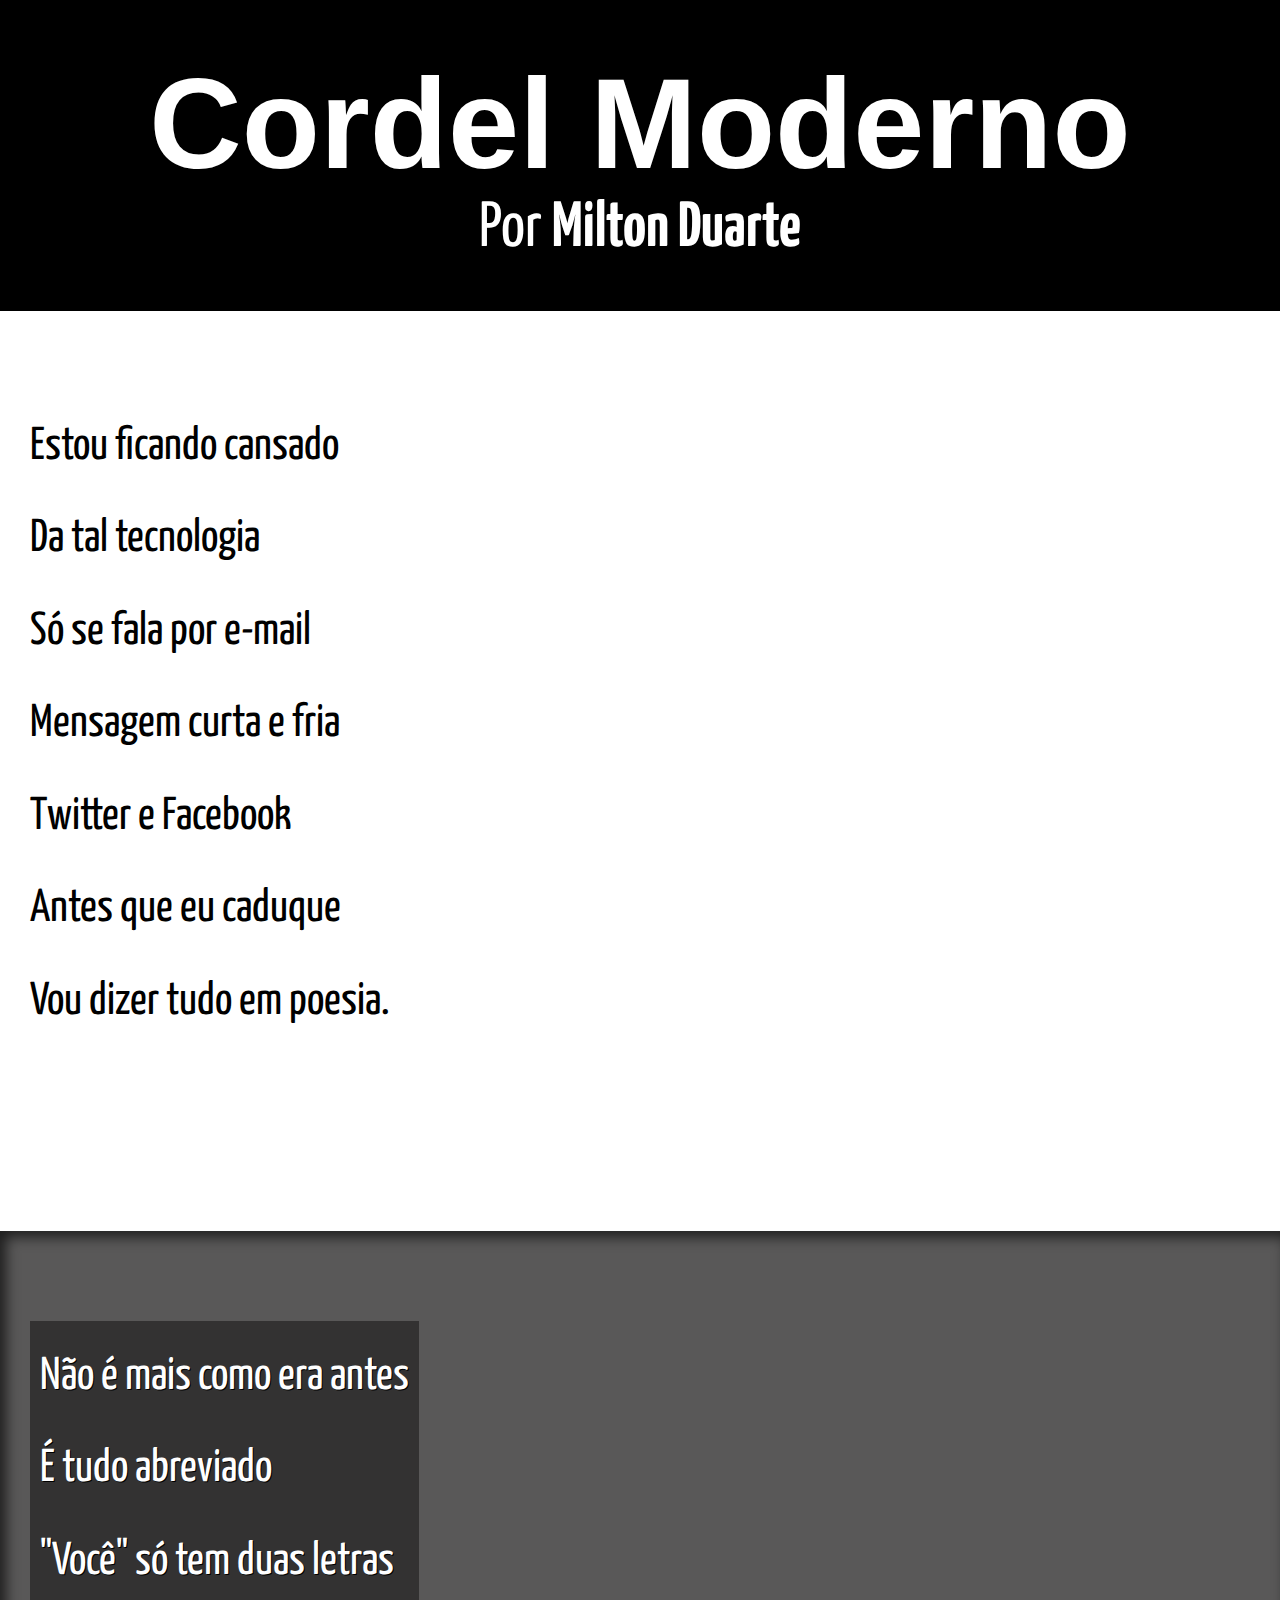
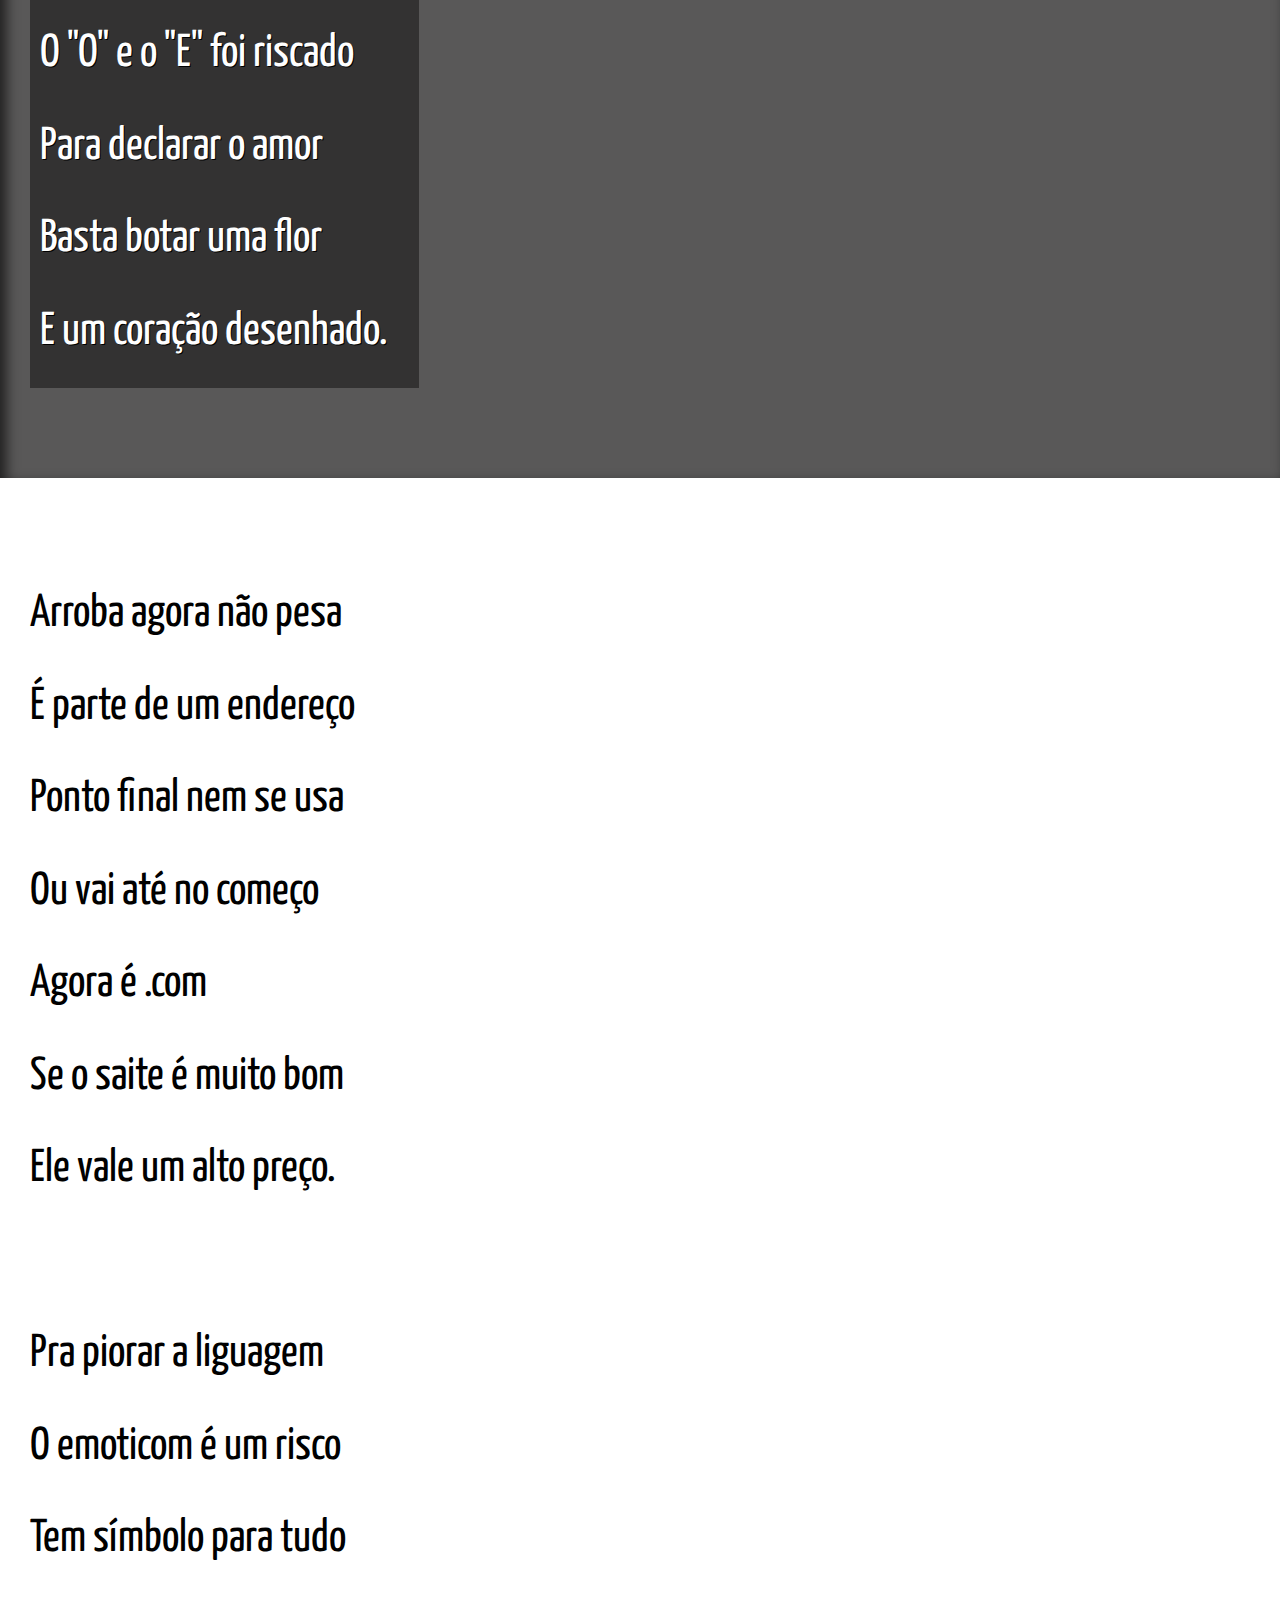
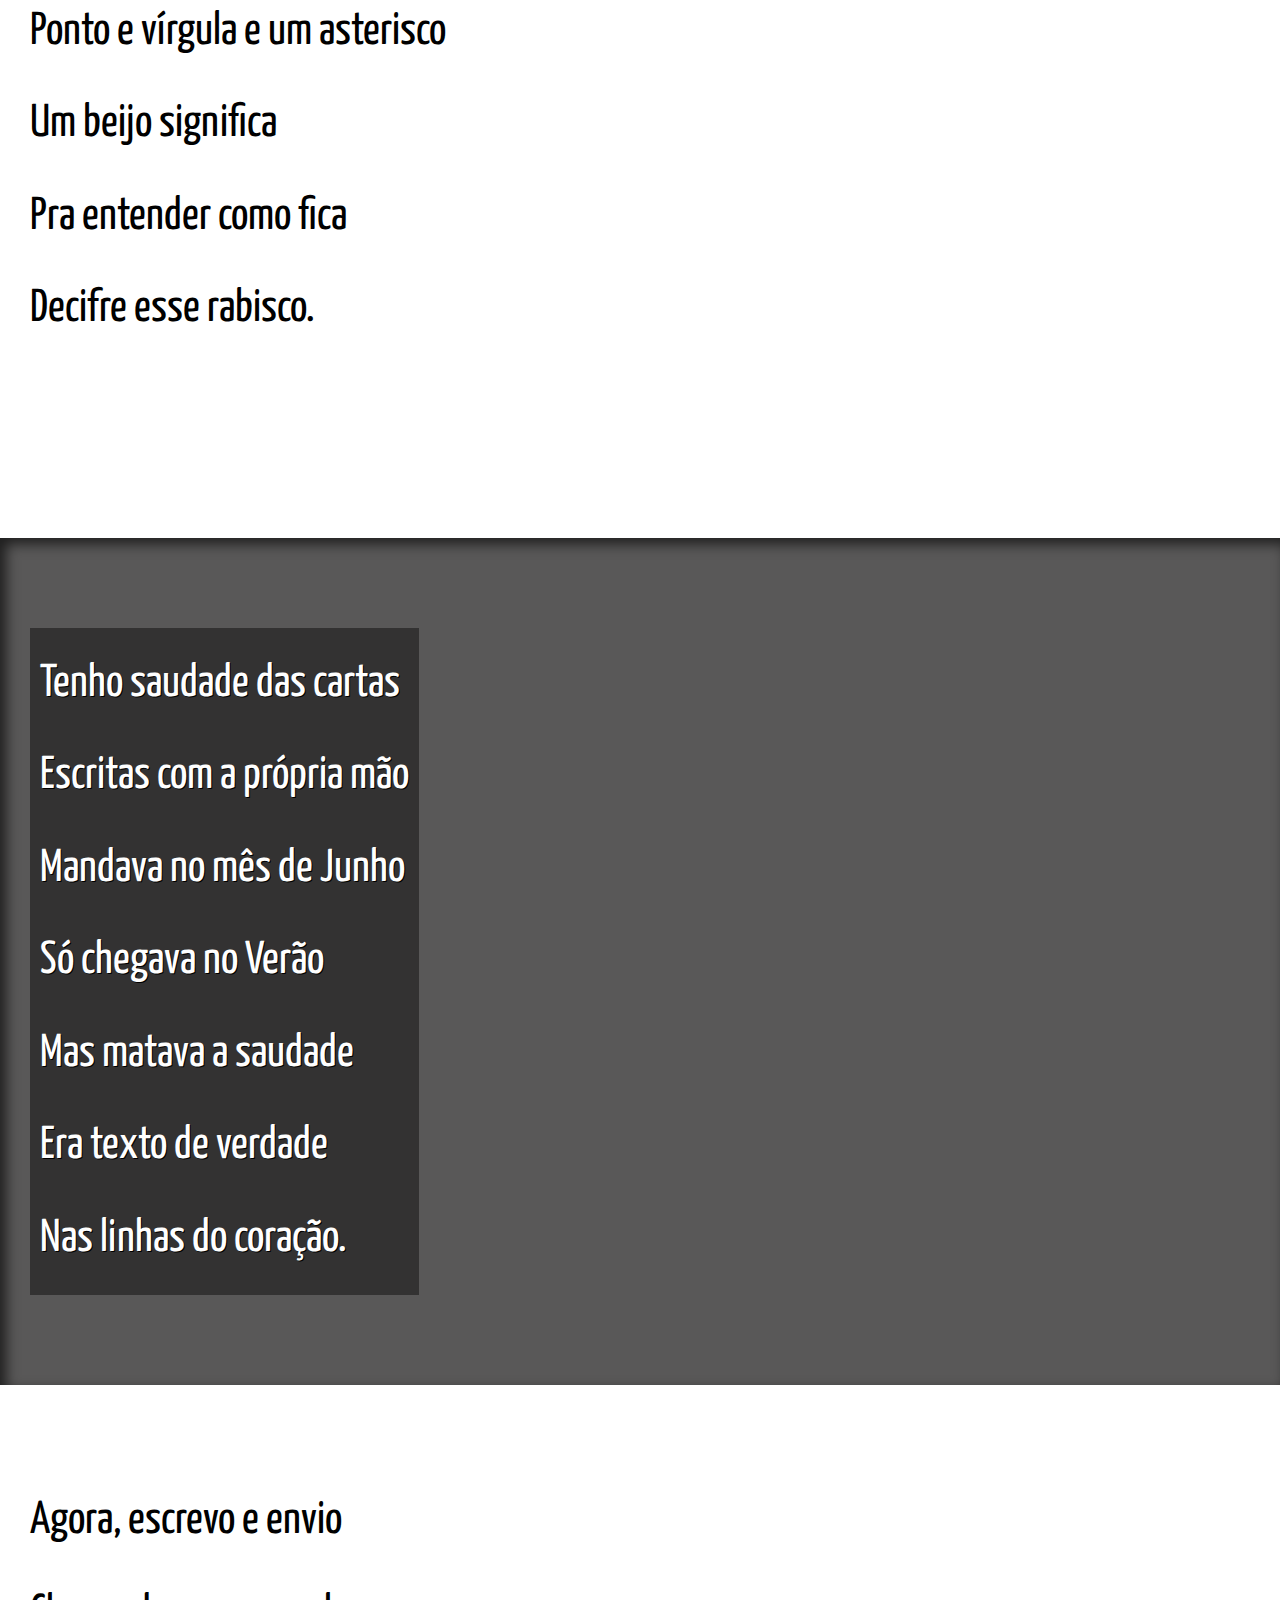
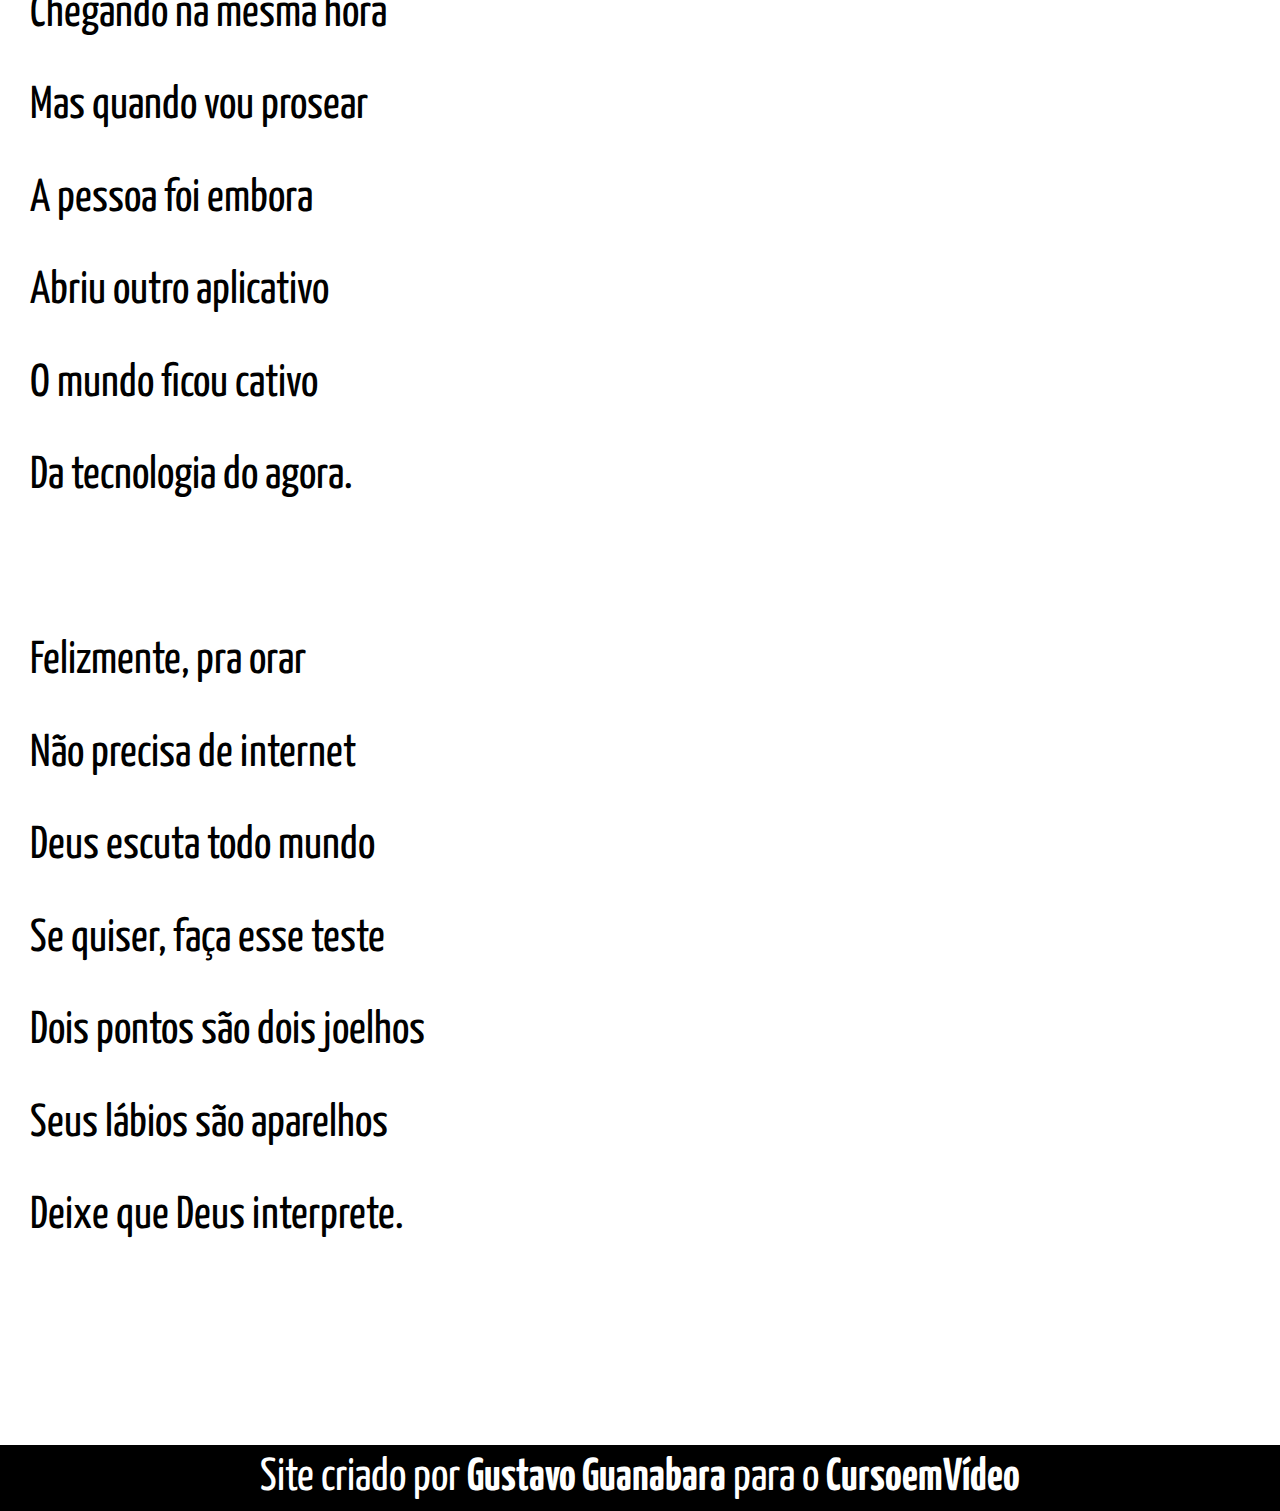
<file: index.html>
<!DOCTYPE html>
<html lang="pt-br">
<head>
    <meta charset="UTF-8">
    <meta http-equiv="X-UA-Compatible" content="IE=edge">
    <meta name="viewport" content="width=device-width, initial-scale=1.0">
    <title>Cordel Moderno</title>
    <link rel="stylesheet" href="estilo/style.css">
</head>
<body>
        <header>
            <h1>Cordel Moderno</h1>
            <p>Por <a href="https://www.recantodasletras.com.br/poesias/3186743" target="_blank">Milton Duarte</a></p>
            
        </header>

    <section class="normal">
        <p>
            Estou ficando cansado <br>
            Da tal tecnologia<br>
            Só se fala por e-mail<br>
            Mensagem curta e fria<br>
            Twitter e Facebook<br>
            Antes que eu caduque<br>
            Vou dizer tudo em poesia.
        </p>
    </section>

    

    <section class="imagem" id="img01">
        <p>
            Não é mais como era antes<br>
            É tudo abreviado<br>
            "Você" só tem duas letras<br>
            O "O" e o "E" foi riscado<br>
            Para declarar o amor<br>
            Basta botar uma flor<br>
            E um coração desenhado.
        </p>
    </section>


    <section class="normal">
        <p>
            Arroba agora não pesa<br>
            É parte de um endereço<br>
            Ponto final nem se usa<br>
            Ou vai até no começo<br>
            Agora é .com<br>
            Se o saite é muito bom<br>
            Ele vale um alto preço.
        </p>

        <p>
            Pra piorar a liguagem<br>
            O emoticom é um risco<br>
            Tem símbolo para tudo<br>
            Ponto e vírgula e um asterisco<br>
            Um beijo significa<br>
            Pra entender como fica<br>
            Decifre esse rabisco.
        </p>
    </section>

    

    <section class="imagem" id="img02">
        <p>
            Tenho saudade das cartas<br>
            Escritas com a própria mão<br>
            Mandava no mês de Junho<br>
            Só chegava no Verão<br>
            Mas matava a saudade<br>
            Era texto de verdade<br>
            Nas linhas do coração.
        </p>
    </section>

    

    <section class="normal">
        <p>
            Agora, escrevo e envio<br>
            Chegando na mesma hora<br>
            Mas quando vou prosear<br>
            A pessoa foi embora<br>
            Abriu outro aplicativo<br>
            O mundo ficou cativo<br>
            Da tecnologia do agora.
        </p>

        <p>
            Felizmente, pra orar<br>
            Não precisa de internet<br>
            Deus escuta todo mundo<br>
            Se quiser, faça esse teste<br>
            Dois pontos são dois joelhos<br>
            Seus lábios são aparelhos<br>
            Deixe que Deus interprete.
        </p>
    </section>

    <footer>
        <p>Site criado por <a href="https://github.com/gustavoguanabara" target="_blank">Gustavo Guanabara</a> para o <a href="https://www.cursoemvideo.com/" target="_blank">CursoemVídeo</a></p>
    </footer>
</body>
</html>
</file>
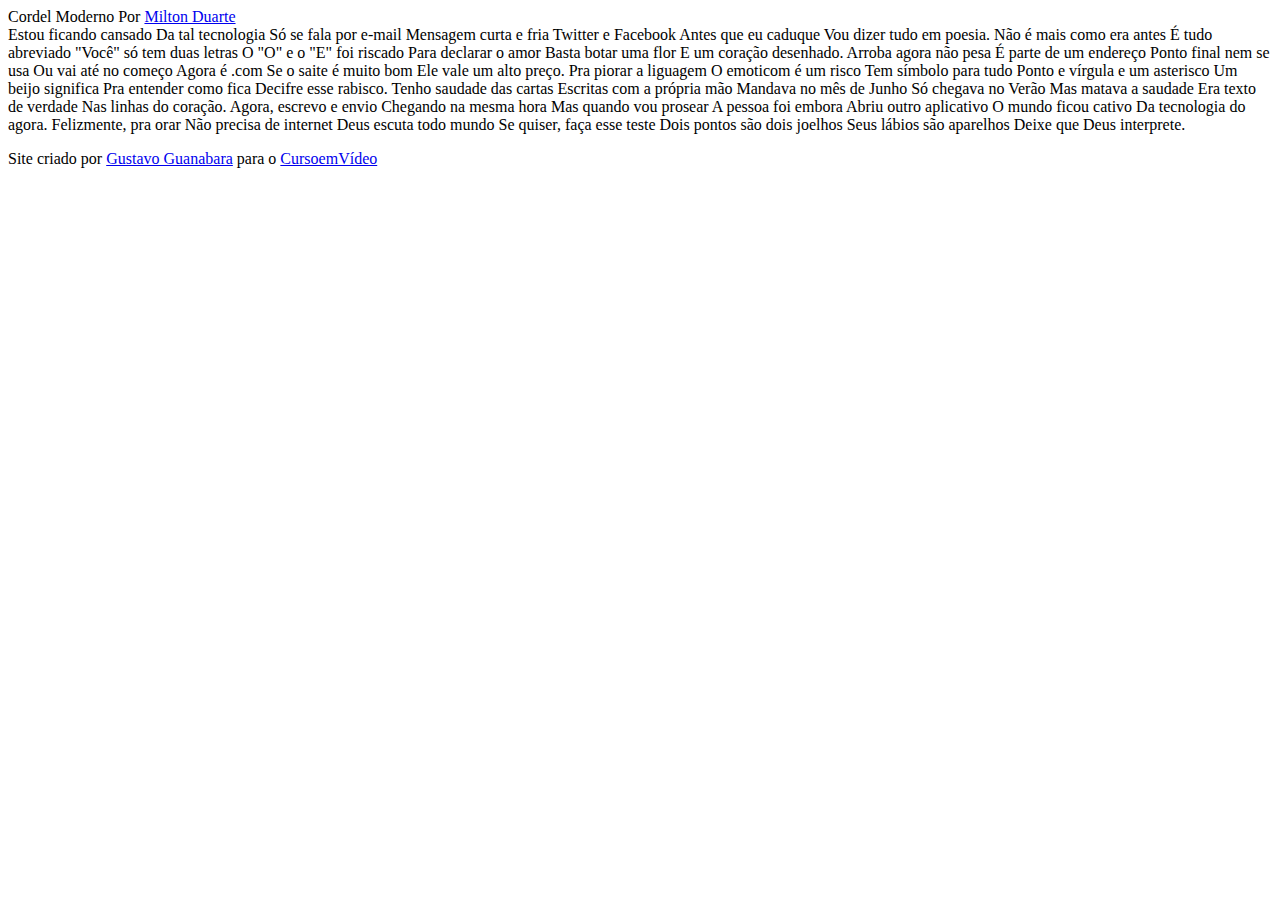
<file: d12/index.html>
<!DOCTYPE html>
<html lang="pt-br">
<head>
    <meta charset="UTF-8">
    <meta http-equiv="X-UA-Compatible" content="IE=edge">
    <meta name="viewport" content="width=device-width, initial-scale=1.0">
    <title>Cordel Moderno</title>
</head>
<body>
        <header>
            Cordel Moderno
            Por <a href="https://www.recantodasletras.com.br/poesias/3186743" target="_blank">Milton Duarte</a>
            
        </header>

    Estou ficando cansado
    Da tal tecnologia
    Só se fala por e-mail
    Mensagem curta e fria
    Twitter e Facebook
    Antes que eu caduque
    Vou dizer tudo em poesia.

    

    Não é mais como era antes
    É tudo abreviado
    "Você" só tem duas letras
    O "O" e o "E" foi riscado
    Para declarar o amor
    Basta botar uma flor
    E um coração desenhado.

    

    Arroba agora não pesa
    É parte de um endereço
    Ponto final nem se usa
    Ou vai até no começo
    Agora é .com
    Se o saite é muito bom
    Ele vale um alto preço.

    Pra piorar a liguagem
    O emoticom é um risco
    Tem símbolo para tudo
    Ponto e vírgula e um asterisco
    Um beijo significa
    Pra entender como fica
    Decifre esse rabisco.

    

    Tenho saudade das cartas
    Escritas com a própria mão
    Mandava no mês de Junho
    Só chegava no Verão
    Mas matava a saudade
    Era texto de verdade
    Nas linhas do coração.

    

    Agora, escrevo e envio
    Chegando na mesma hora
    Mas quando vou prosear
    A pessoa foi embora
    Abriu outro aplicativo
    O mundo ficou cativo
    Da tecnologia do agora.

    Felizmente, pra orar
    Não precisa de internet
    Deus escuta todo mundo
    Se quiser, faça esse teste
    Dois pontos são dois joelhos
    Seus lábios são aparelhos
    Deixe que Deus interprete.
    <footer>
        <p>Site criado por <a href="https://github.com/gustavoguanabara" target="_blank">Gustavo Guanabara</a>  para o <a href="https://www.cursoemvideo.com/" target="_blank">CursoemVídeo</a></p>
    </footer>
</body>
</html>
</file>
<file: estilo/style.css>
@charset "UTF-8";



:root{
    --fonte1:'Yanone Kaffees',arial,Verdana,sans-serif;
    --font2:Verdana,arial,sans-serif;
}
*{
    margin: 0px;
    padding: 0px;

}



@font-face {
    font-family:'Yanone Kaffees' ;
    src: url('../fontes/YanoneKaffeesatz-VariableFont_wght.ttf')format('truetype'),url('../fontes/YanoneKaffeesatz-VariableFont_wght.ttf')format('opentype');
}

html, body{
    min-height: 100%;
    
    background-color: darkgray;
    font-family: var(--fonte1);
    font-weight: normal;
    font-size: 1.7em;

}
header{
    background-color: black;
    color: white;
    text-align: center;
    font-size: 5vw;
}

header > h1{
    font-family: var(--font2);
    font-weight: bolder;
    padding-top: 50px;
    
    

  

}
header >p{
    padding-bottom: 50px;

}
 a{
    color: white;
    text-decoration: none;
    font-weight: bolder;

 }
a:hover{
    text-decoration: underline;
}

section.normal{
    background-color: white;
    color: black;
}

section{
    padding-top: 10vh;
    padding-bottom: 10vh;
    line-height: 2em;
    padding-left: 30px;
}

section >p{
    padding-bottom: 2em;
}

section.imagem{
    background-color: rgba(31, 30, 30, 0.582);
    color: white;
    text-shadow: 1px 1px 0px black;
    box-shadow: inset 6px 6px 13px 0px rgba(0, 0, 0, 0.658);
    background-attachment: fixed;

}

section.imagem >p{
    background-color: rgba(22, 22, 22, 0.562);
    display: inline-block;
    padding: 10px;


}

section#img01{
    background-image: url('../d12/imagens/background001.jpg');
    background-position: right center;
    background-size: cover;
}
section#img02{
    background-image: url('../d12/imagens/background002.jpg');
    background-position: right center;
}
footer{
    background-color: black;
    color: white;
    text-align: center;
    padding: 10px;
}
</file>
